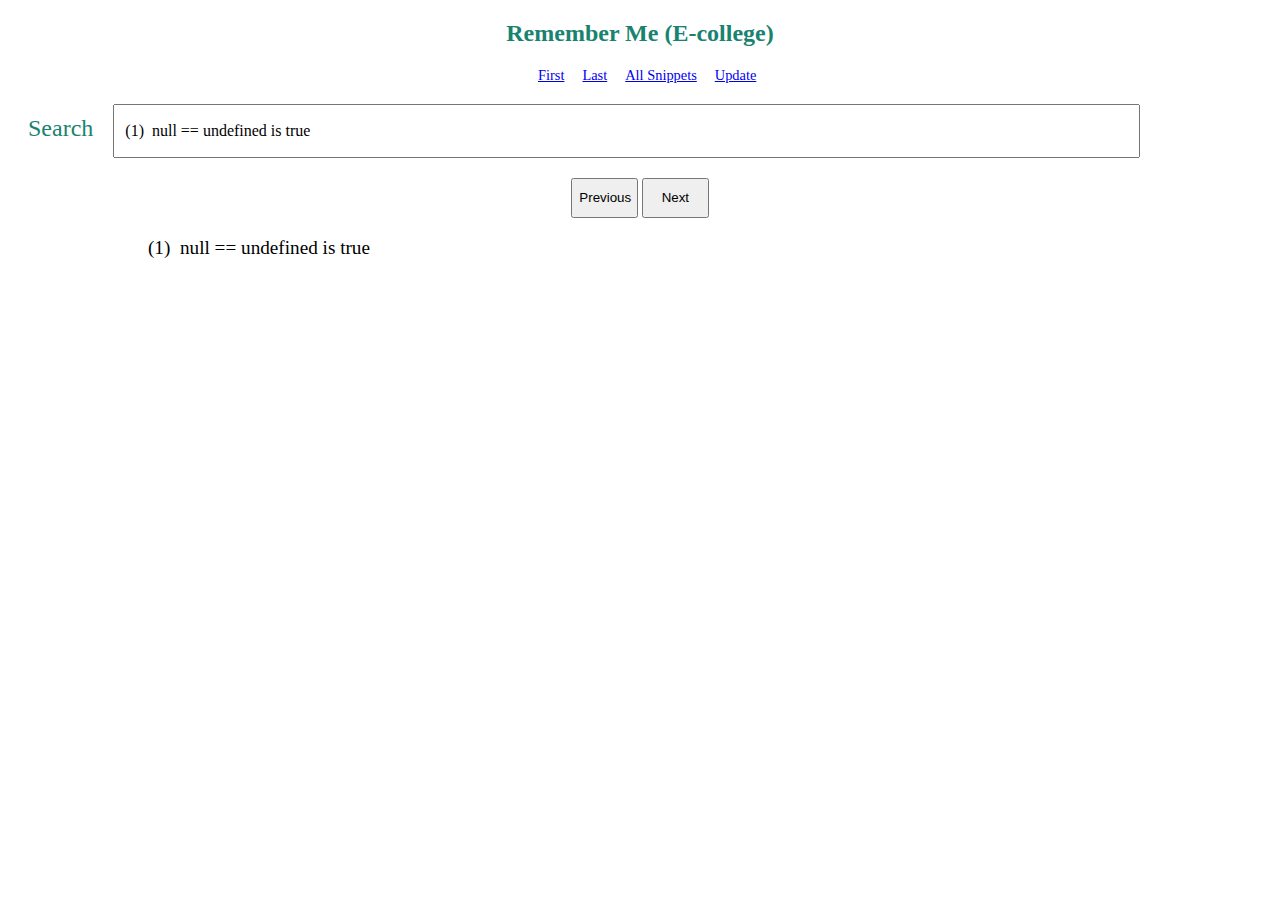
<file: index.html>
<!DOCTYPE html>
<html lang="en">
<head>
    <meta charset="UTF-8">
    <meta name="viewport" content="width=device-width, initial-scale=1.0">
    <meta http-equiv="X-UA-Compatible" content="ie=edge">
    <link rel="icon" type="image/x-icon" href="https://s.gravatar.com/avatar/1670879794aed7c23742e5b1f759be94?s=40">
    <title>Remember Me (eCollege)</title>
    <link rel="stylesheet" href="./css/app.css">
</head>
<body>
    <h2>Remember Me (E-college)</h2>
    <div id="navbar">
      <a href="#" id ="first_entry">First</a>
      <a href="#" id ="last_entry">Last</a>
      <a href="./html/all_snippets.html">All Snippets</a>
      <a href="./html/update_instructions.html">Update</a>
    </div>
    <div id="input_container">
      <label for="advanced_search">Search</label>
      <input type="text" id="advanced_search" list="advanced_list">
      <datalist id="advanced_list"></datalist>
    </div>
    <div id="plus_minus_button">
      <button id="btn_minus">Previous</button>
      <button id="btn_plus">Next</button>
    </div>
    <div id="output"></div>
    <script src="./data/data.js"></script>
    <script src="./js/functions.js"></script>
    <script src="./js/index.js"></script>
</body>
</html>
</file>
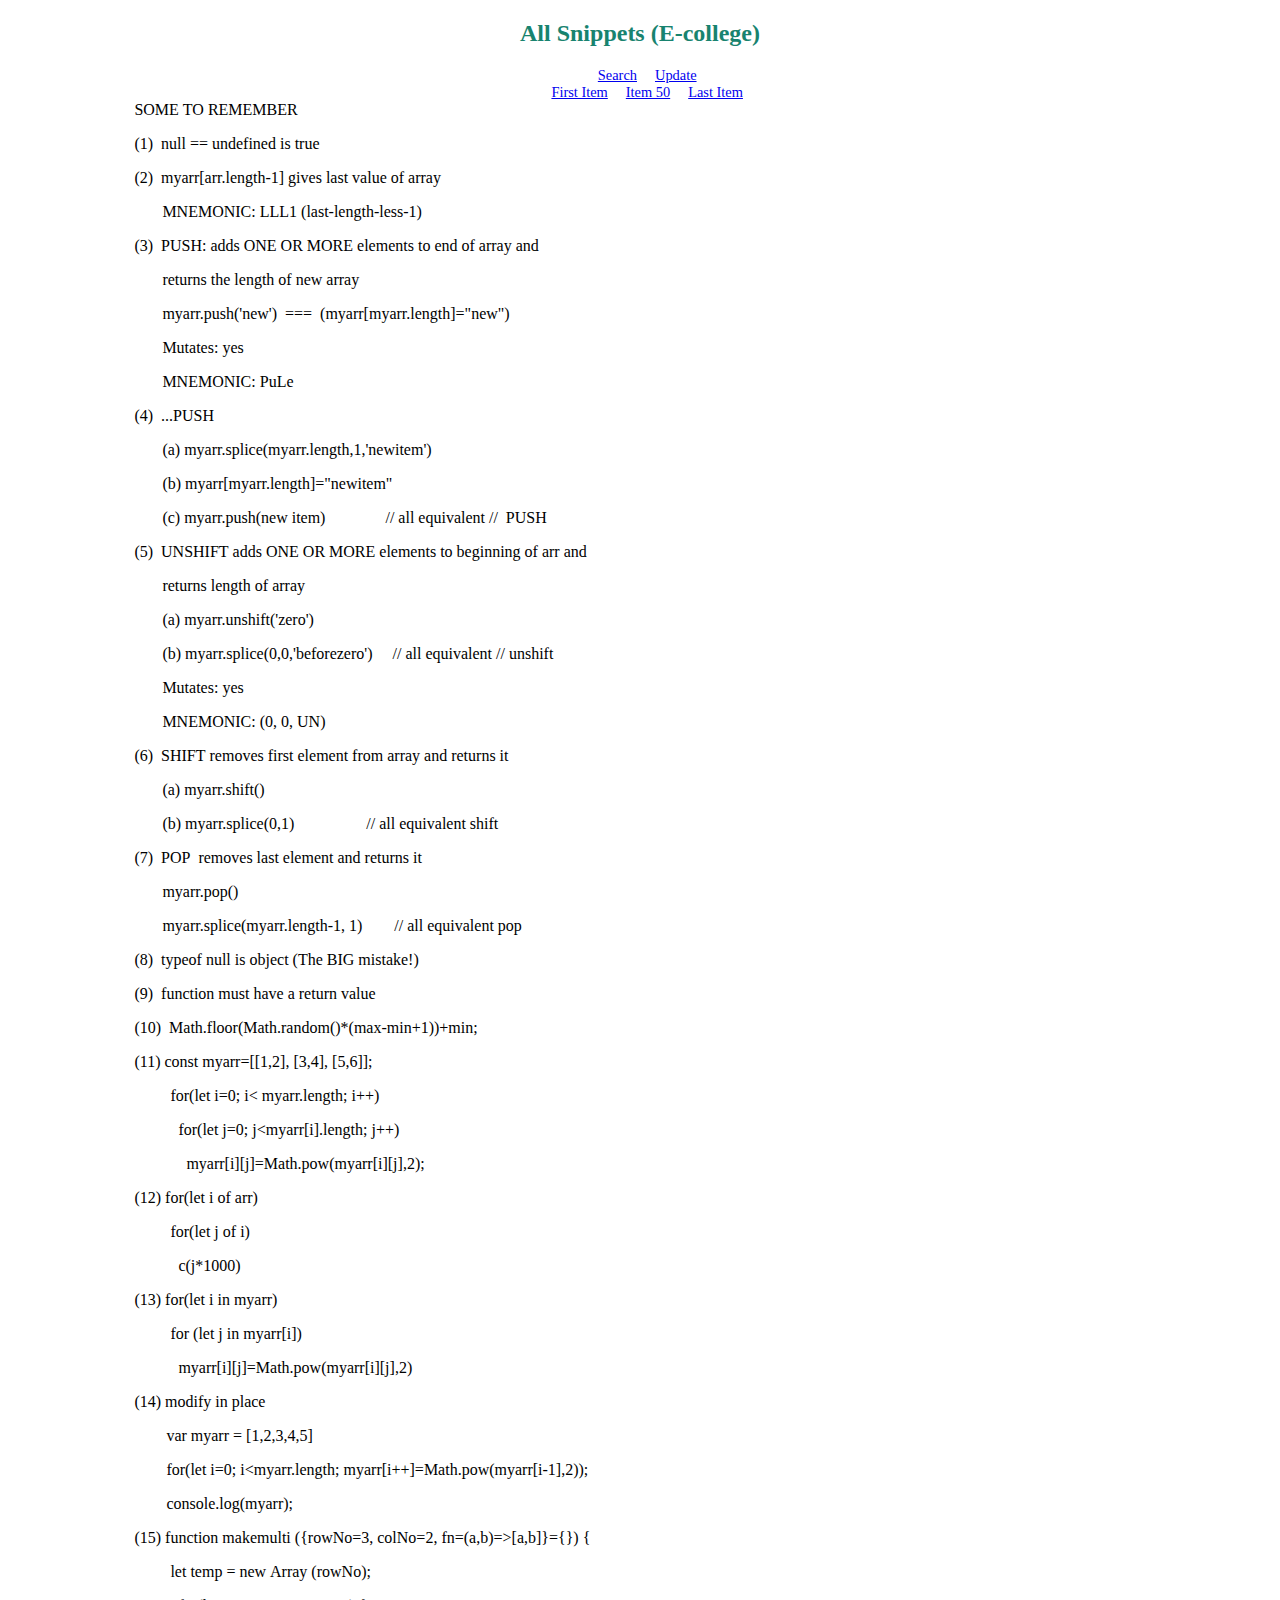
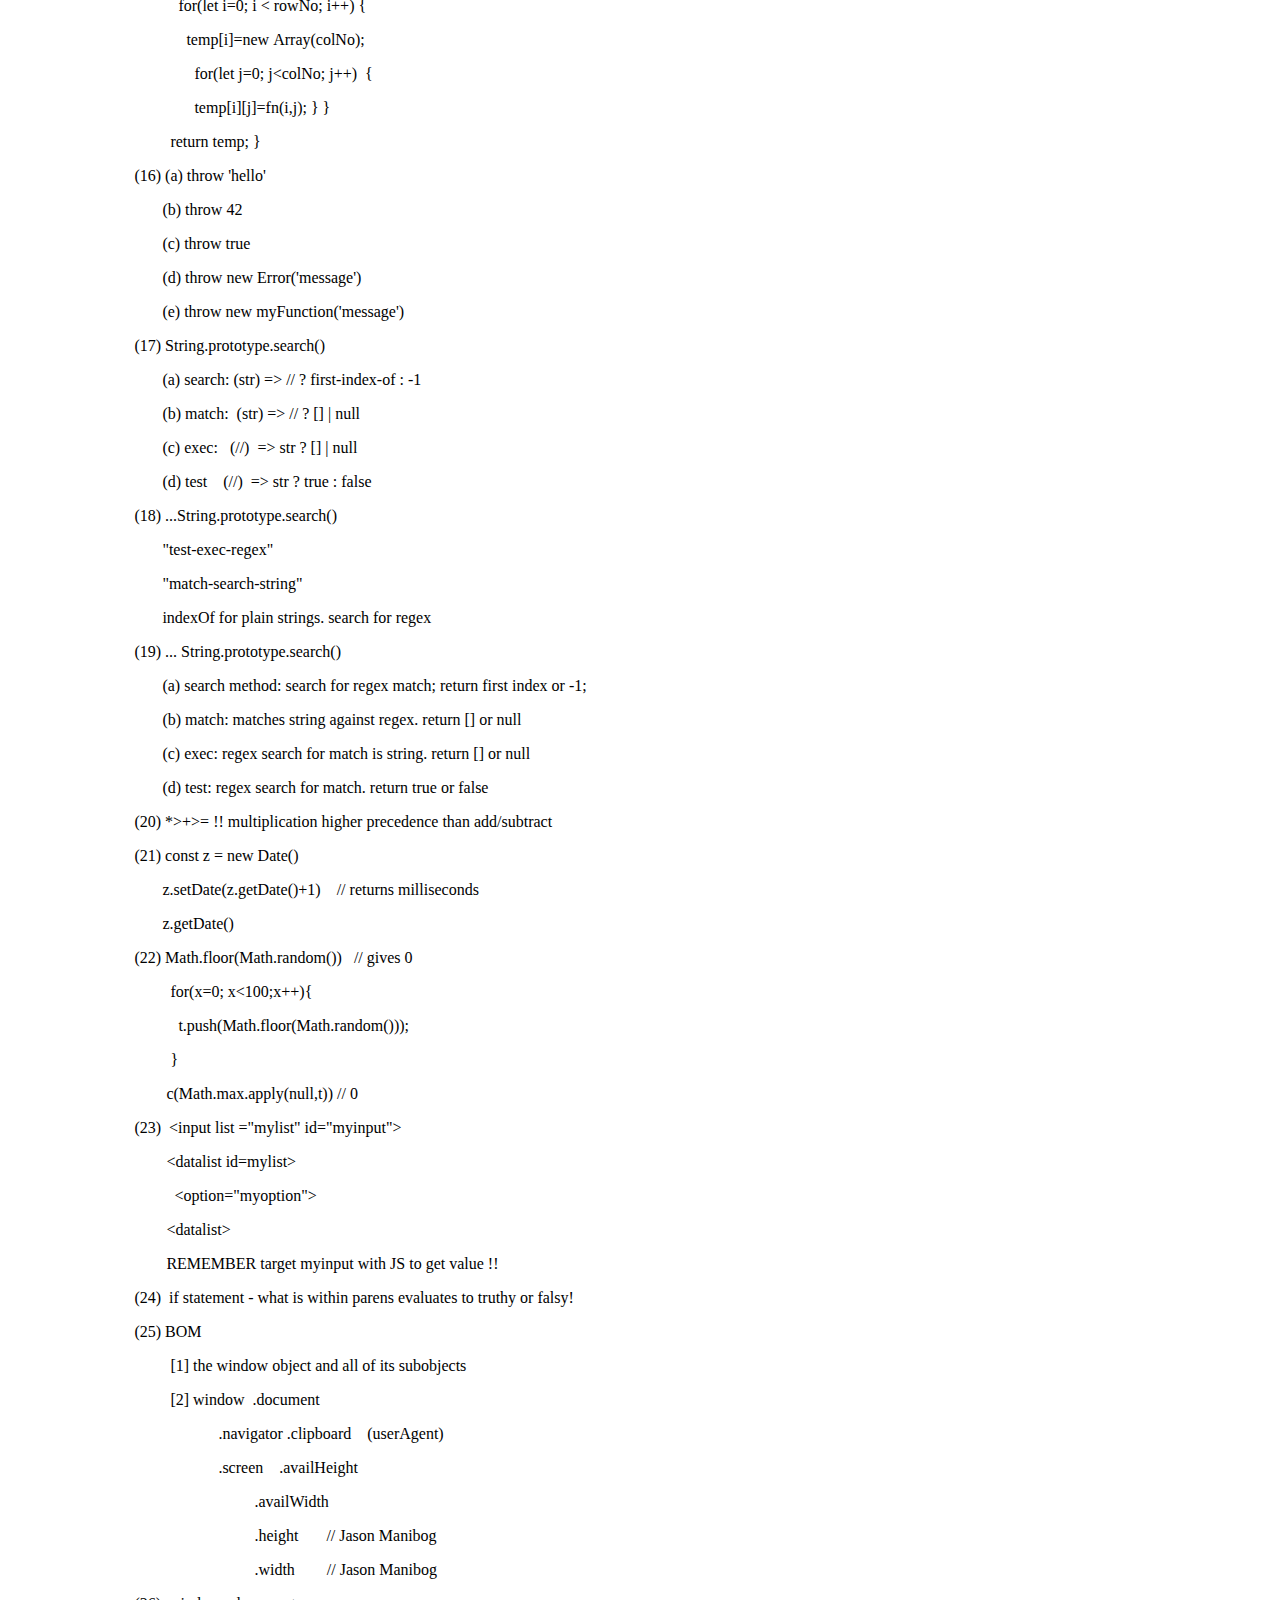
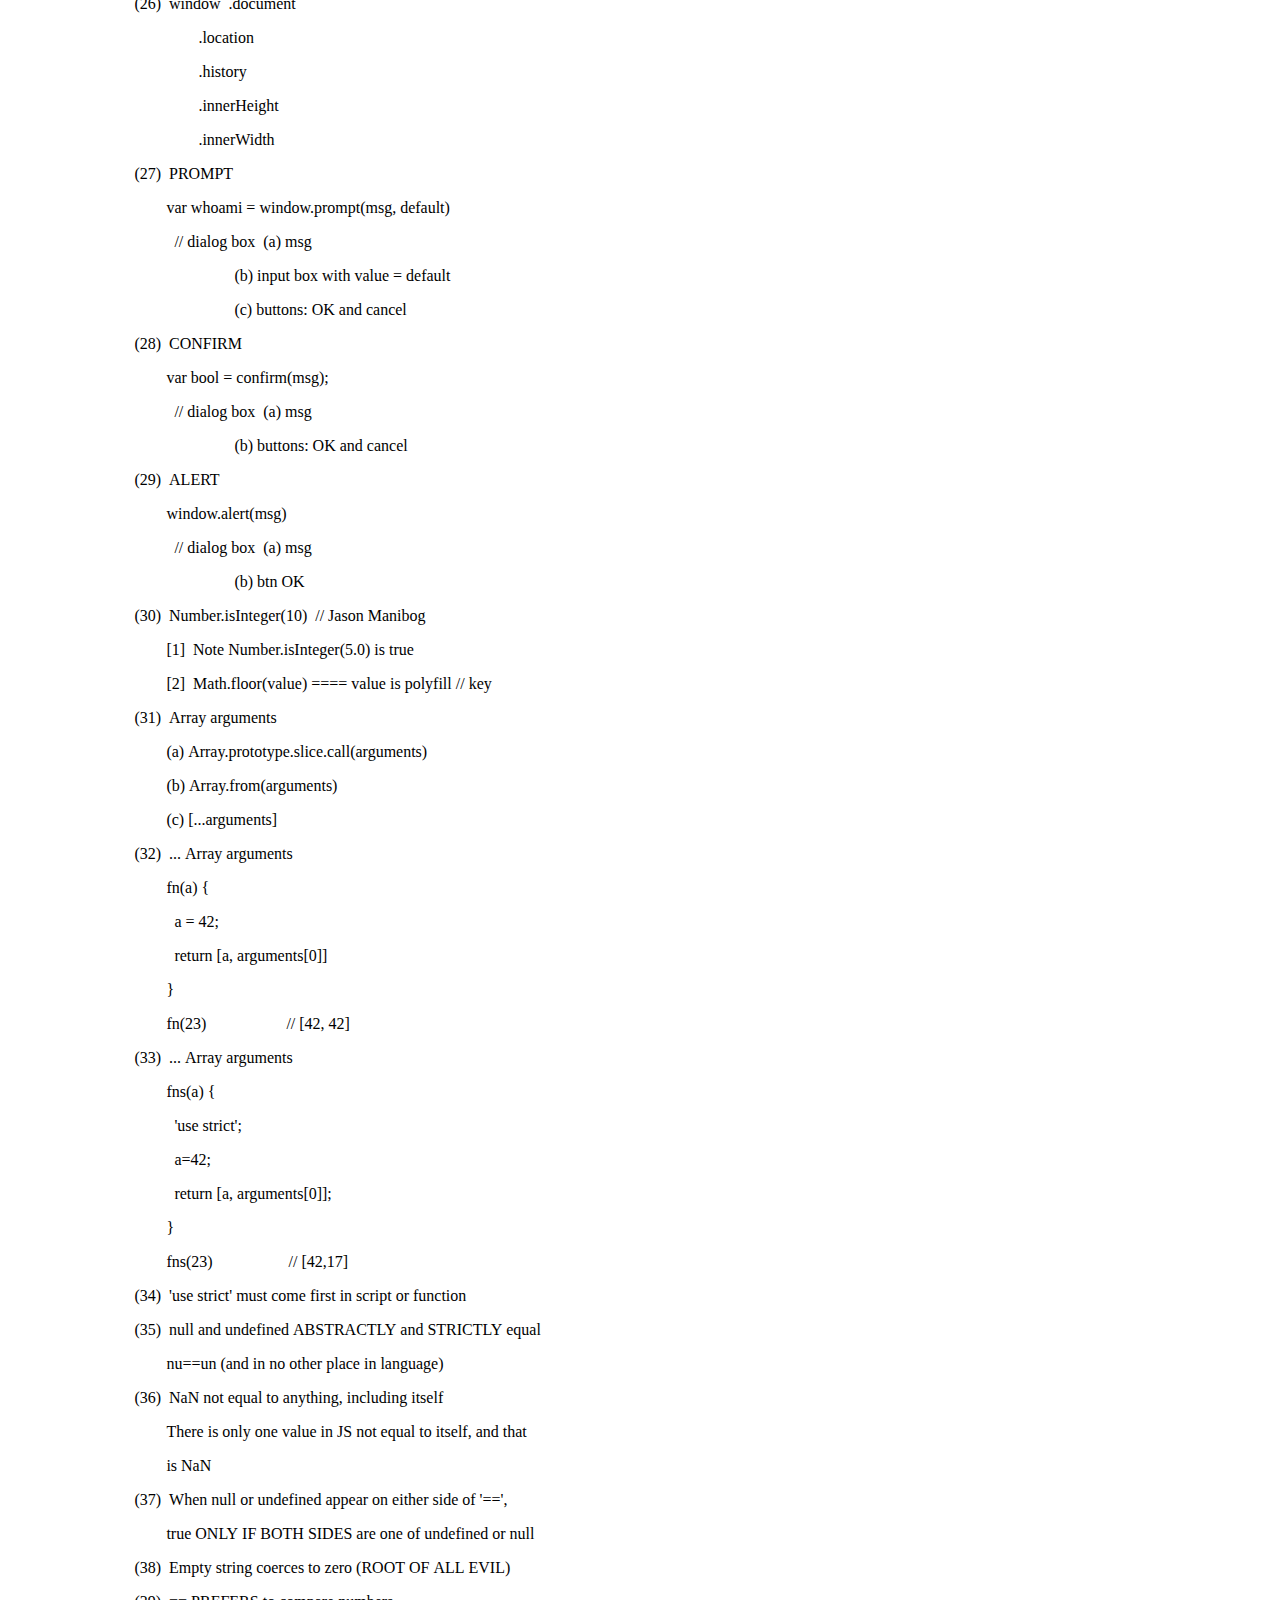
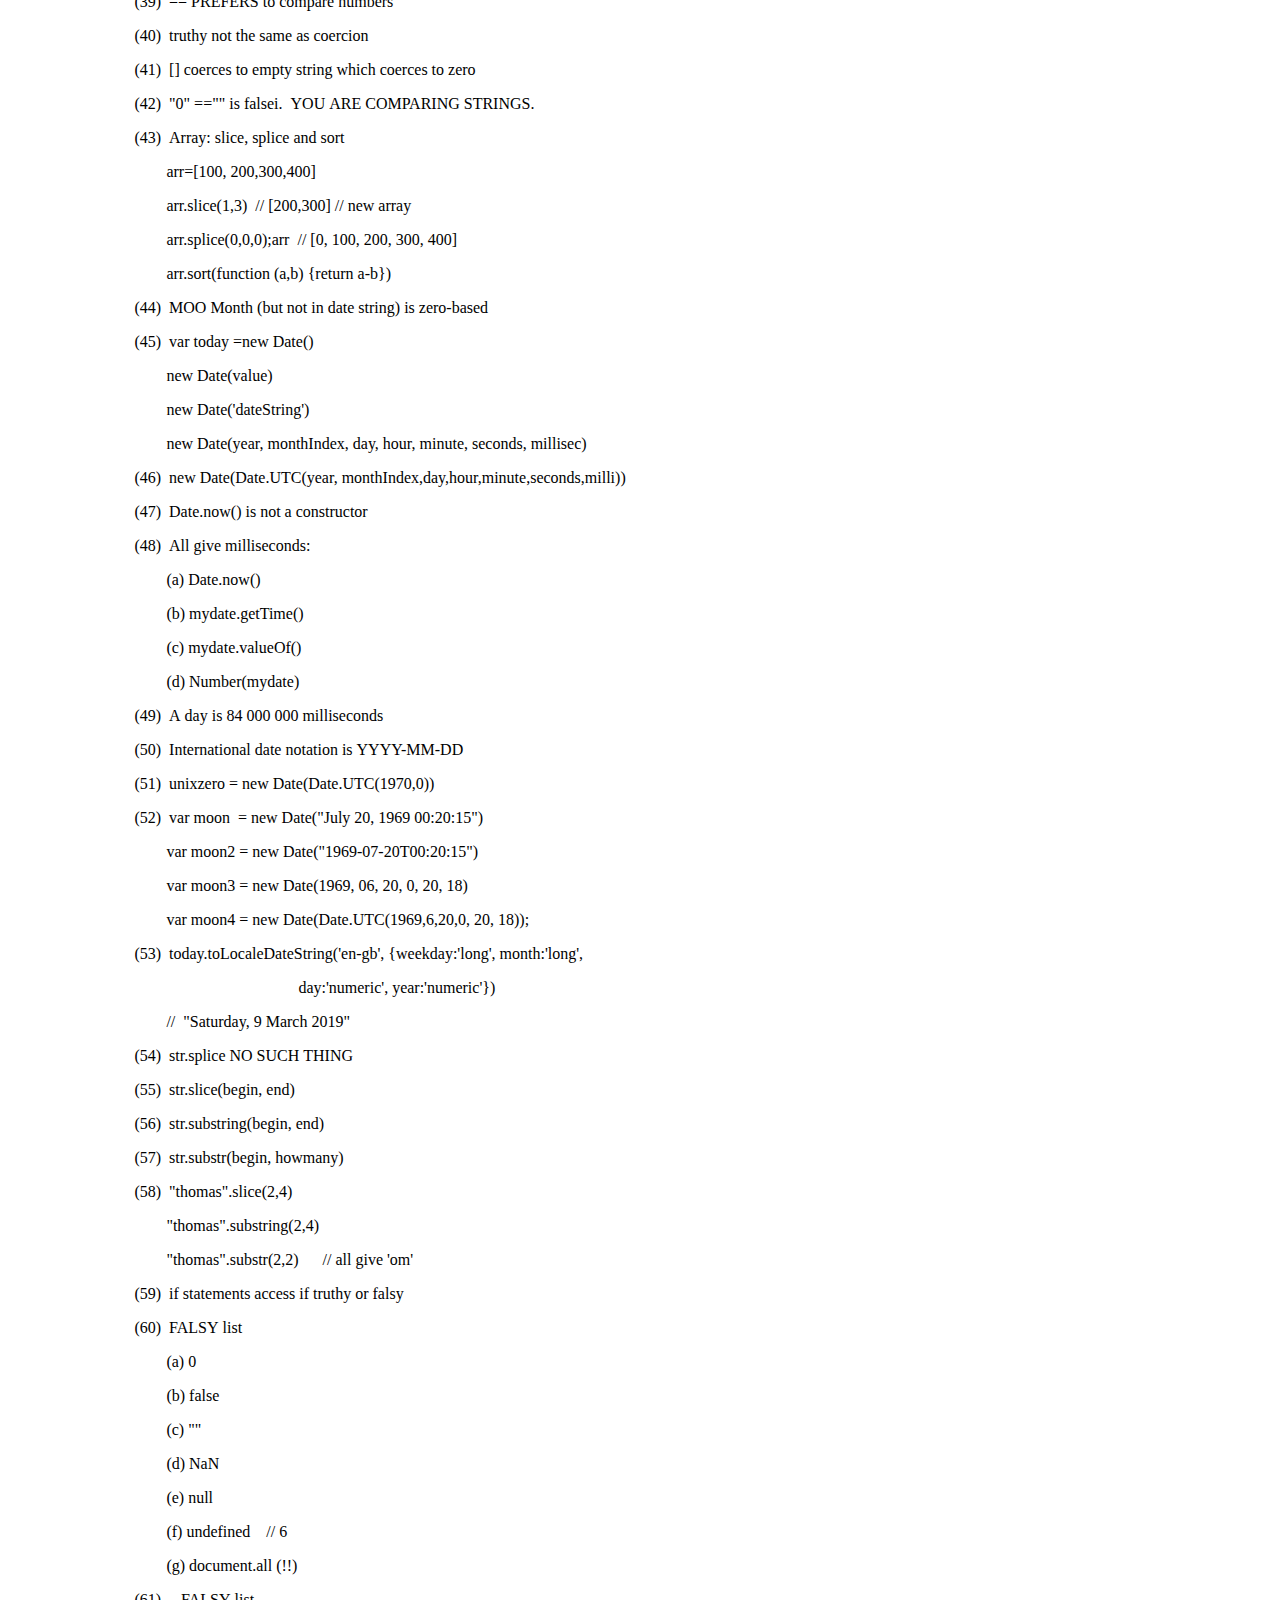
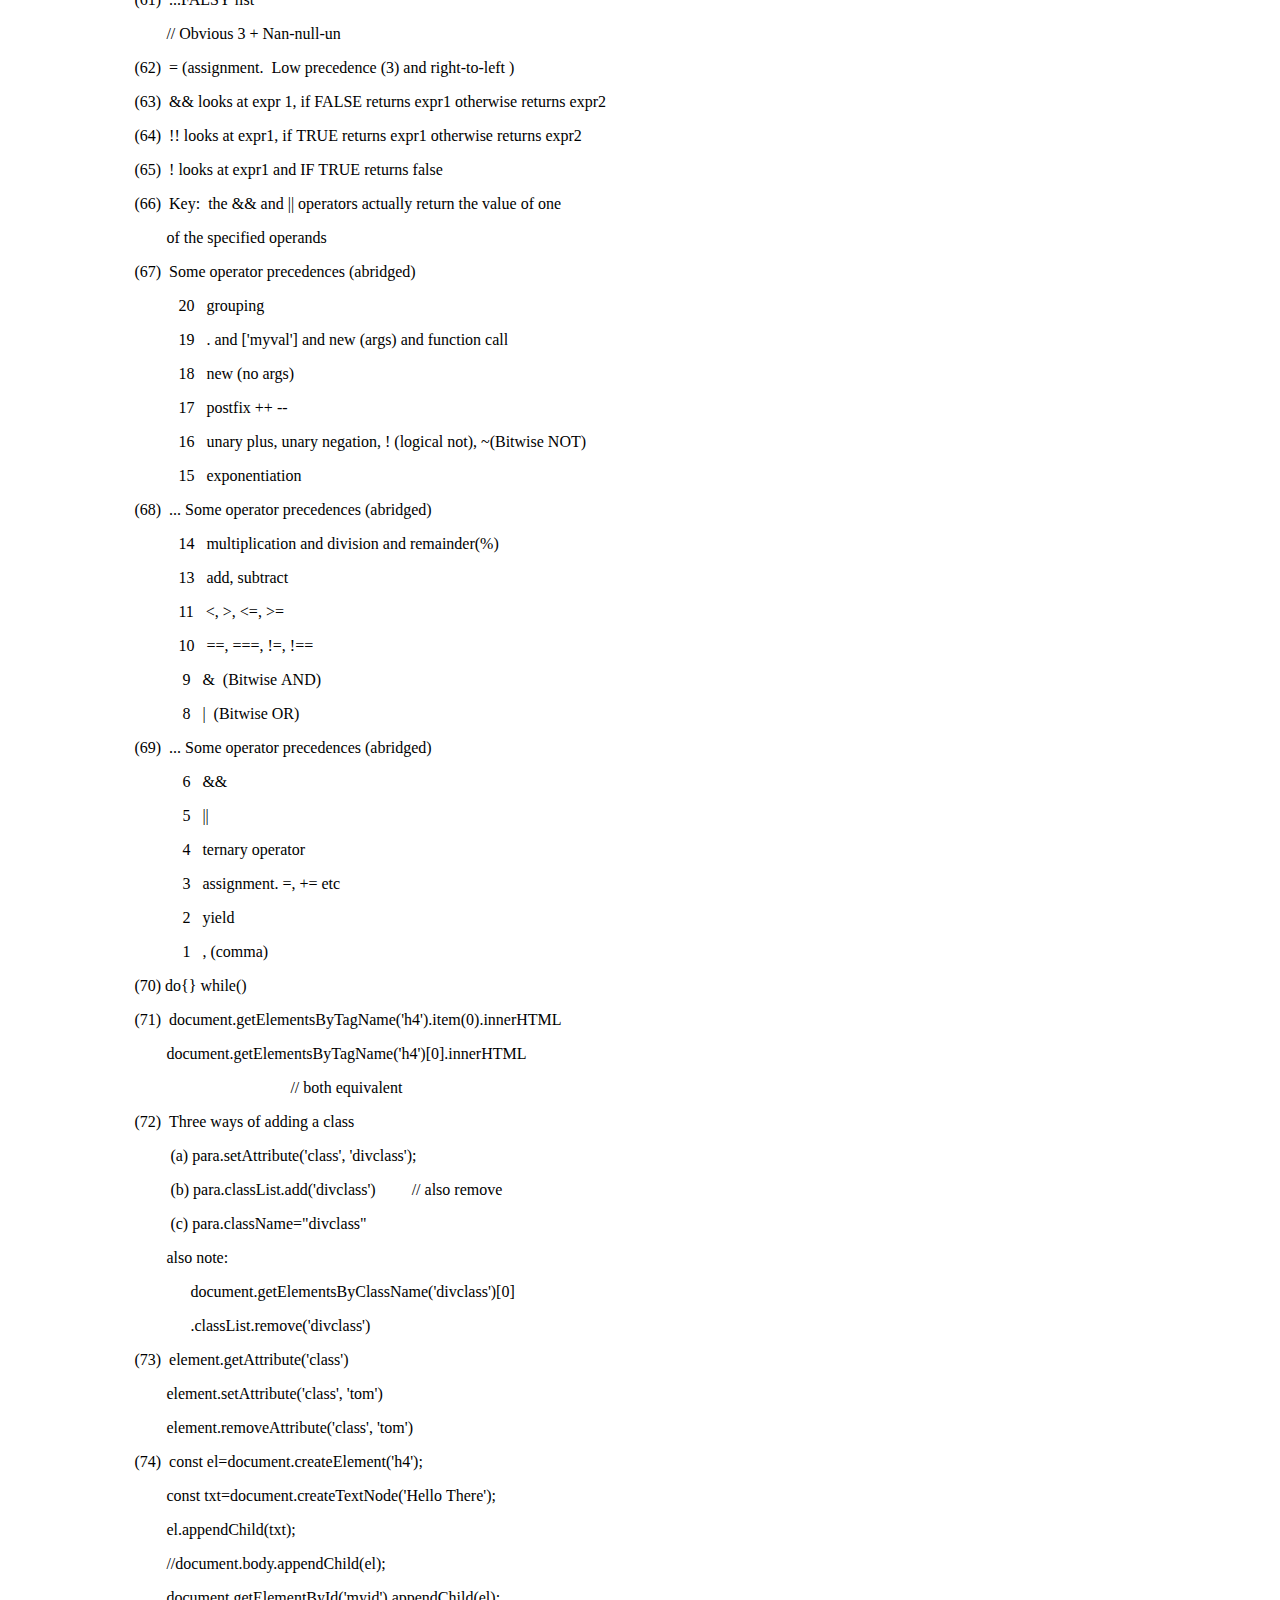
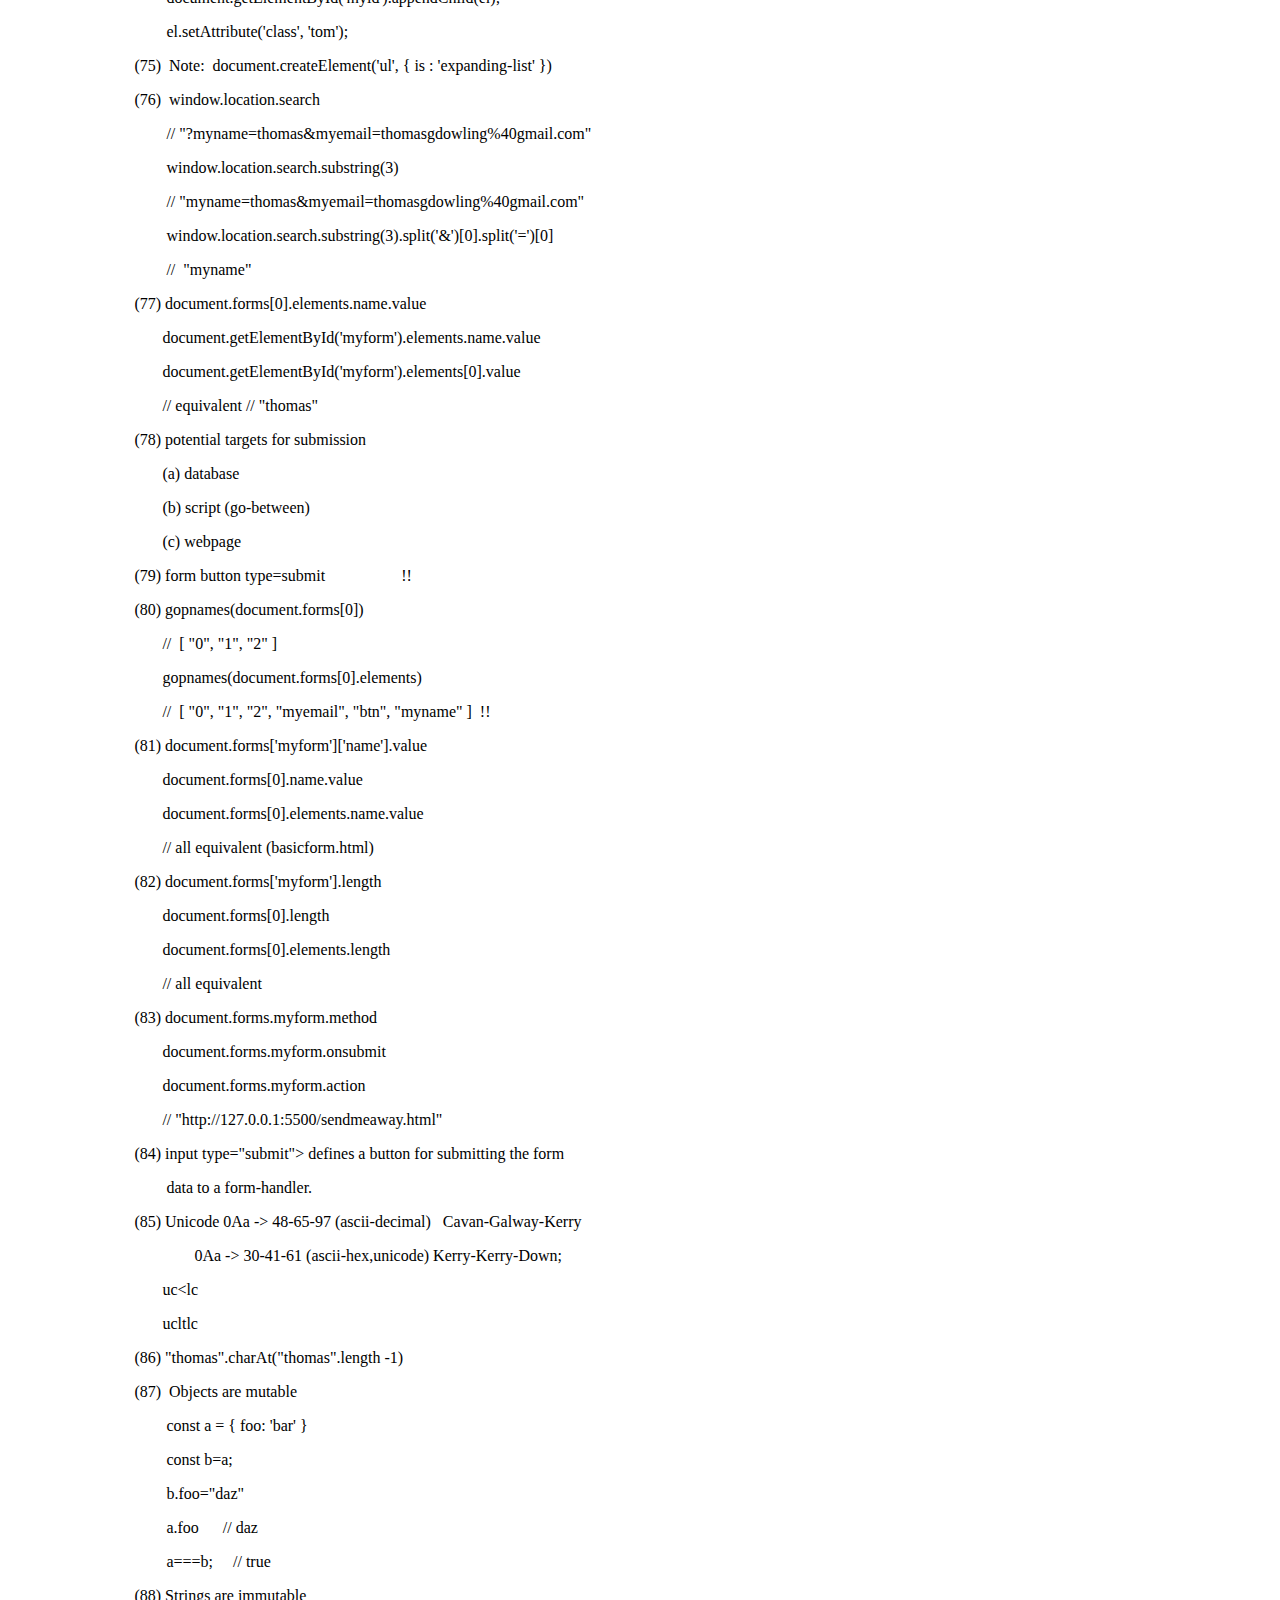
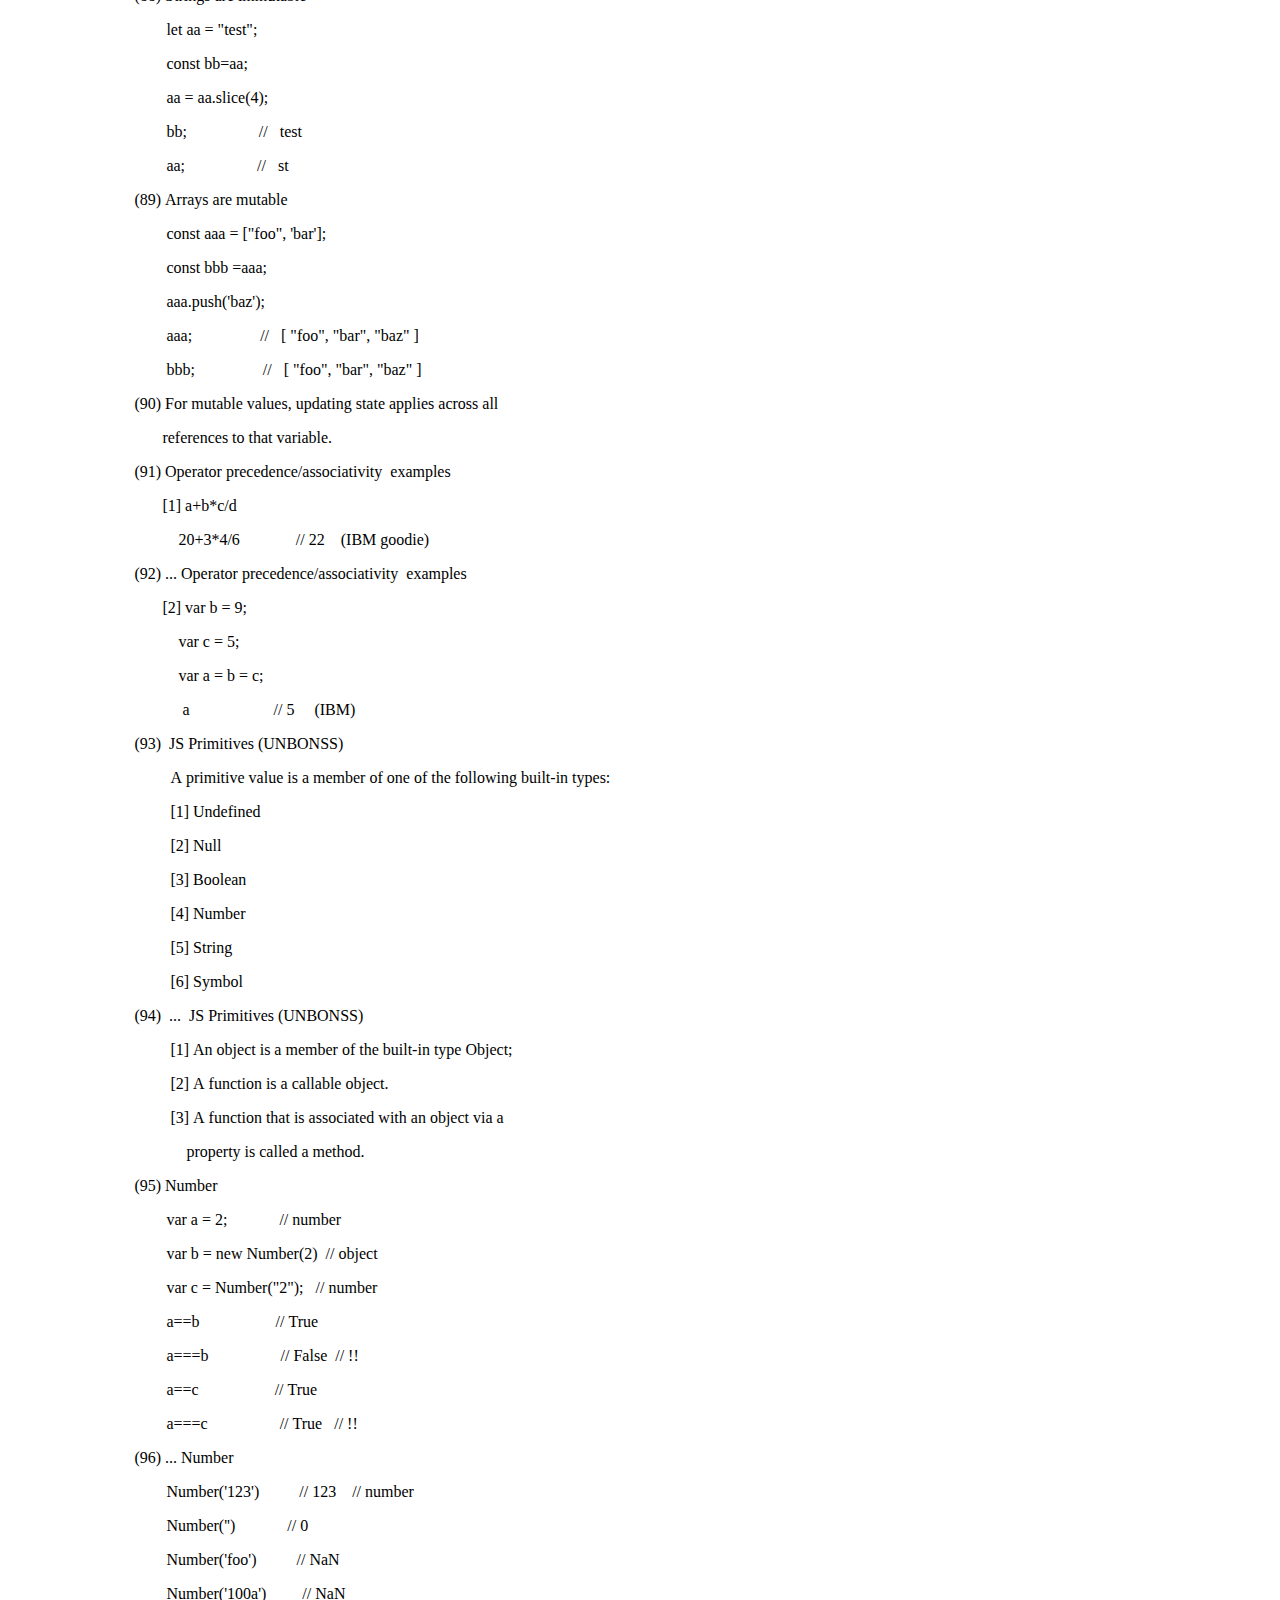
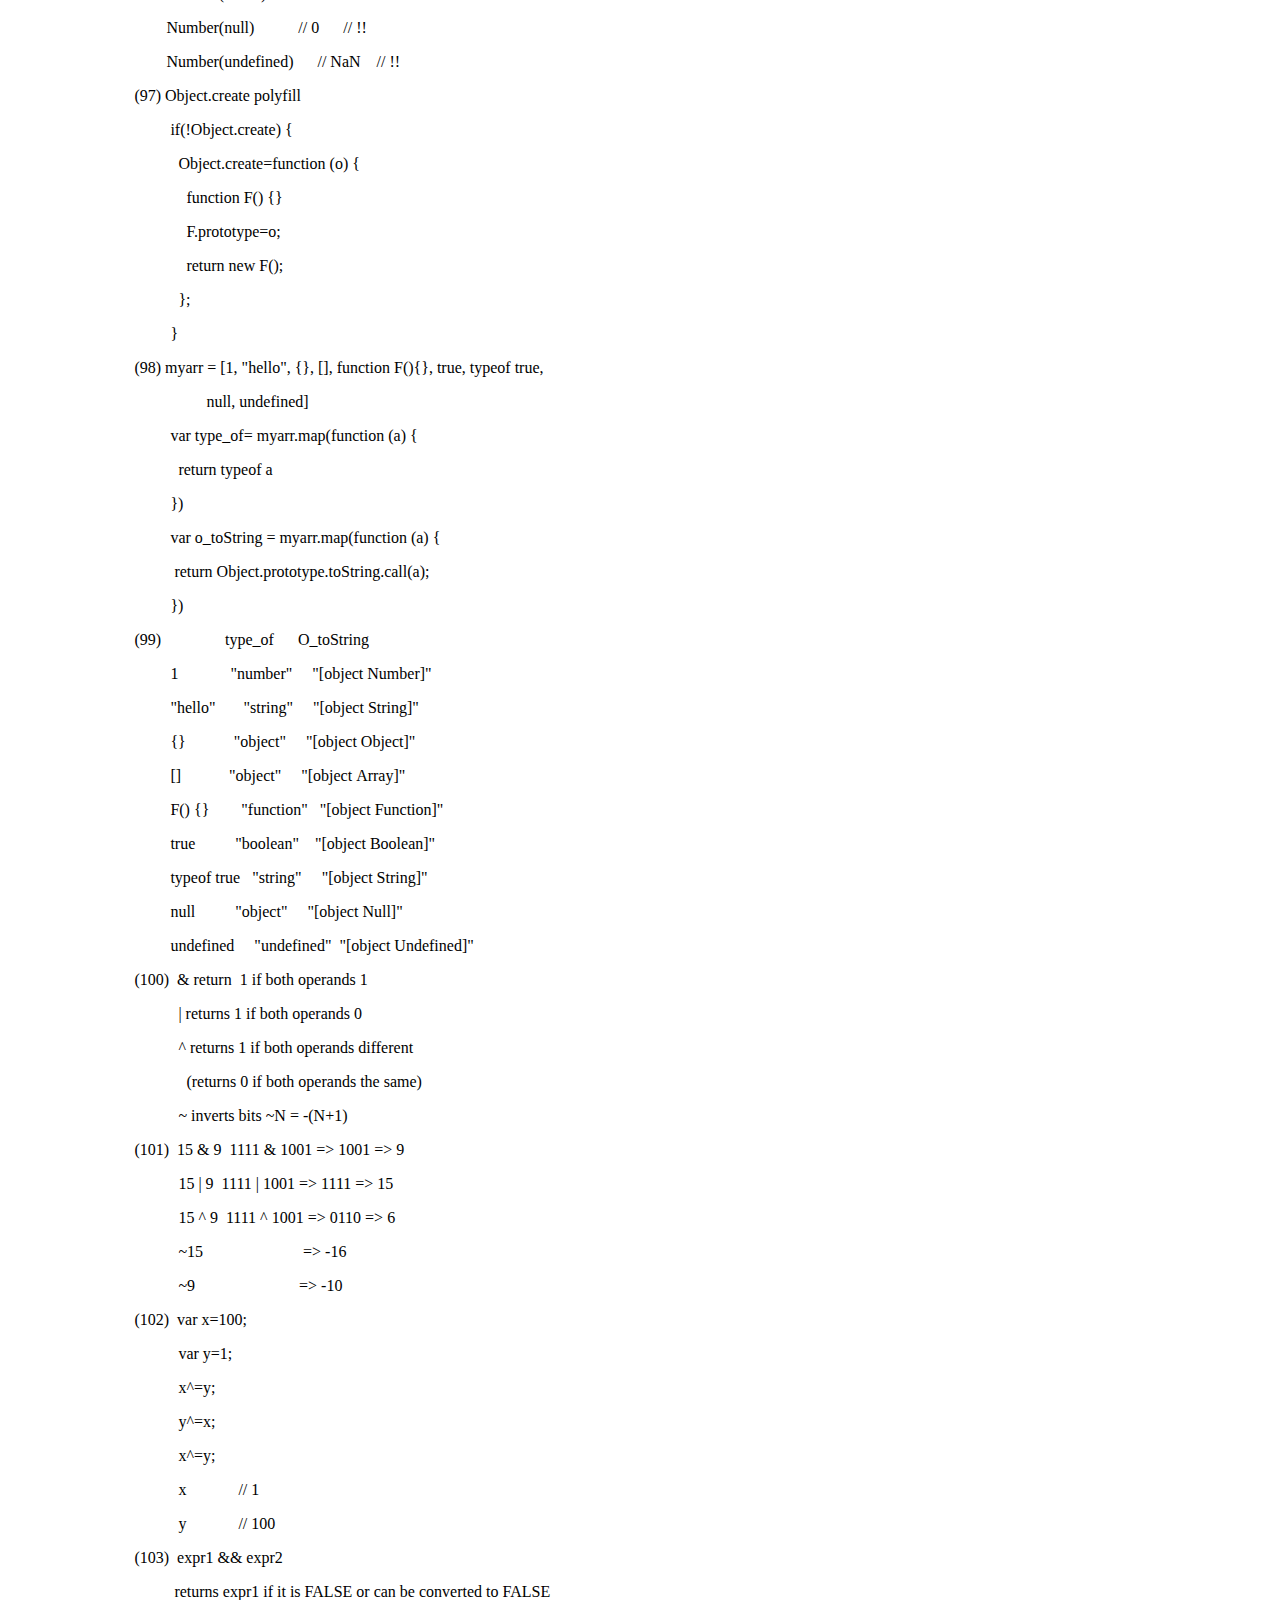
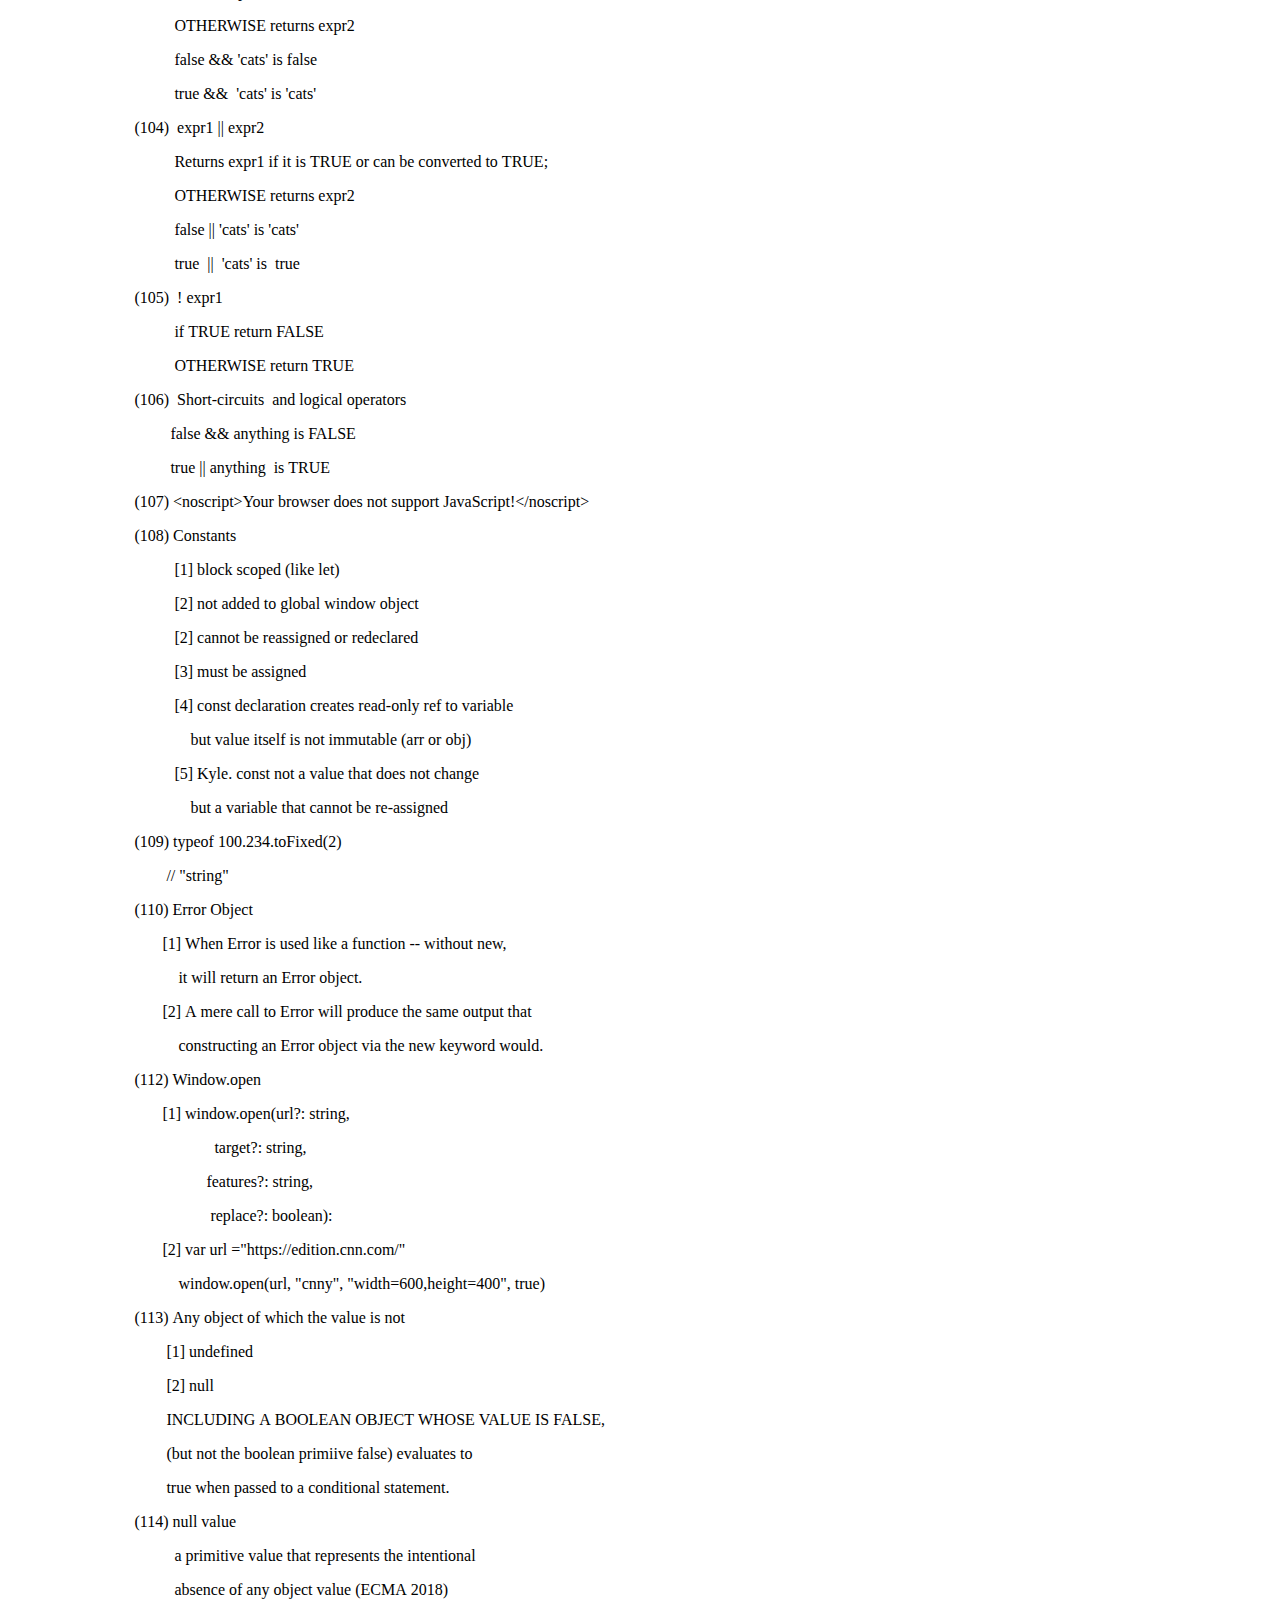
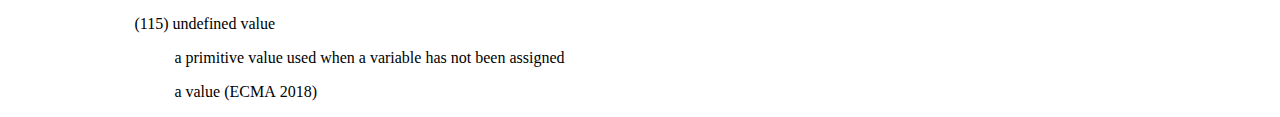
<file: html/all_snippets.html>
<!DOCTYPE html>
<html lang="en">
<head>
    <meta charset="UTF-8">
    <meta name="viewport" content="width=device-width, initial-scale=1.0">
    <meta http-equiv="X-UA-Compatible" content="ie=edge">
    <title>All Snippets</title>
    <link rel="icon" type="image/x-icon" href="https://s.gravatar.com/avatar/1670879794aed7c23742e5b1f759be94?s=40">
    <link rel="stylesheet" href="../css/app.css">
</head>
<body>
  <h2>All Snippets (E-college)</h2>
  <div id="navbar">
    <a href="../index.html">Search</a>
    <a href="../html/update_instructions.html">Update</a>
   <div>
    <a href="#item_first">First Item</a>
    <a href="#item_50">Item 50</a>
    <a href="#item_last">Last Item</a>
   </div>
  </div>
  <div id="snippets"></div>
  <script src="../data/data.js"></script>
  <script src="../js/functions.js"></script>
  <script src="../js/all_snippets.js"></script>
</body>
</html>
</file>
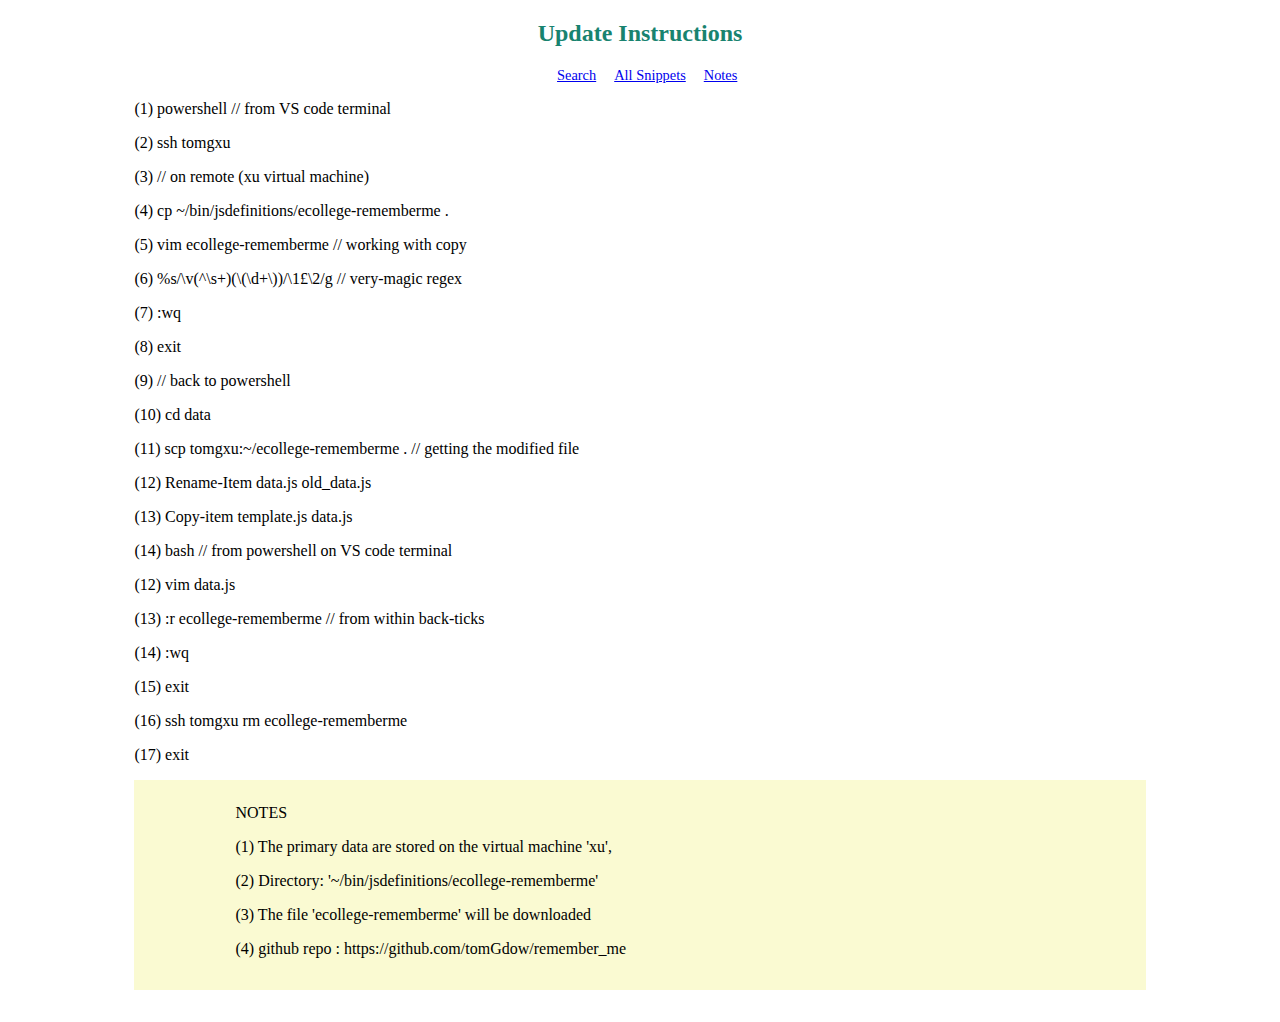
<file: html/update_instructions.html>
<!DOCTYPE html>
<html lang="en">

<head>
  <meta charset="UTF-8">
  <meta name="viewport" content="width=device-width, initial-scale=1.0">
  <meta http-equiv="X-UA-Compatible" content="ie=edge">
  <link rel="icon" type="image/x-icon" href="https://s.gravatar.com/avatar/1670879794aed7c23742e5b1f759be94?s=40">
  <title>Update Instructions</title>
  <link rel="stylesheet" href="../css/app.css">
</head>

<body>
  <h2>Update Instructions</h2>
  <div id="navbar">
    <a href="../index.html">Search</a>
    <a href="../html/all_snippets.html">All Snippets</a>
    <a href="#log_container_header">Notes</a>
  </div>
  <div id="log_container"></div>
  <script src="../js/functions.js"></script>
  <script src="../data/update_data.js"></script>
  <script src="../js/update_instructions.js"></script>
</body>

</html>
</file>
<file: css/app.css>
h2 {
  text-align: center;
  margin-bottom: 20px;
  font-family: 'Covered By Your Grace', cursive;
  color: #18836f;
}

p {
  font-family: Consolas;
  font-size: 1.2em;
  margin-left: 4em;
}

p + p {
  margin-left: 70px;
}

#question_box {
  margin-bottom: 10px;
}

#plus_minus_button {
  text-align: center;
}

#input_box, #advanced_search {
  font-family: Consolas;
  font-size: 1em;
  margin-left: 1em;
  margin-top: 20px;
  width: 80%;
  height: 3em;
  padding-left: 10px;
}

button {
  height: 3em;
  width: 5em;
  margin: 0;
}

#output {
  margin-left: 5%;
}

label {
  font-family: 'Covered By Your Grace', cursive;
  color: #18836f;
  font-size: 1.5em;
  margin-left: 20px;
}

#input_container {
  margin-bottom: 20px;
}

#snippets div {
  font-family: Consolas;
  font-size: 1em;
  margin-left: 10%;
  margin-bottom: 1em;
}

#navbar {
  text-align: center;
  font-family: 'Covered By Your Grace', cursive;
  font-size: 0.9em;
}

#navbar a {
  margin-left: 1em;
}

.instructions, .instructions_header {
  font-family: Consolas;
  font-size: 1em;
  margin-left: 10%;
}

.instructions_header {
  margin-bottom: 1em;
  margin-top: 1em;
}

#log_container_header {
  background-color: lightgoldenrodyellow;
  margin-left: 10%;
  margin-right: 10%;
  padding-top: 0.5em;
  padding-bottom: 1em;
  margin-bottom: 2em;
}

html {
  scroll-behavior: smooth;
}

.sticky {
  position: fixed;
  top: 0;
  width: 100%;
  margin-left: 30%;
}
/*# sourceMappingURL=app.css.map */
</file>
